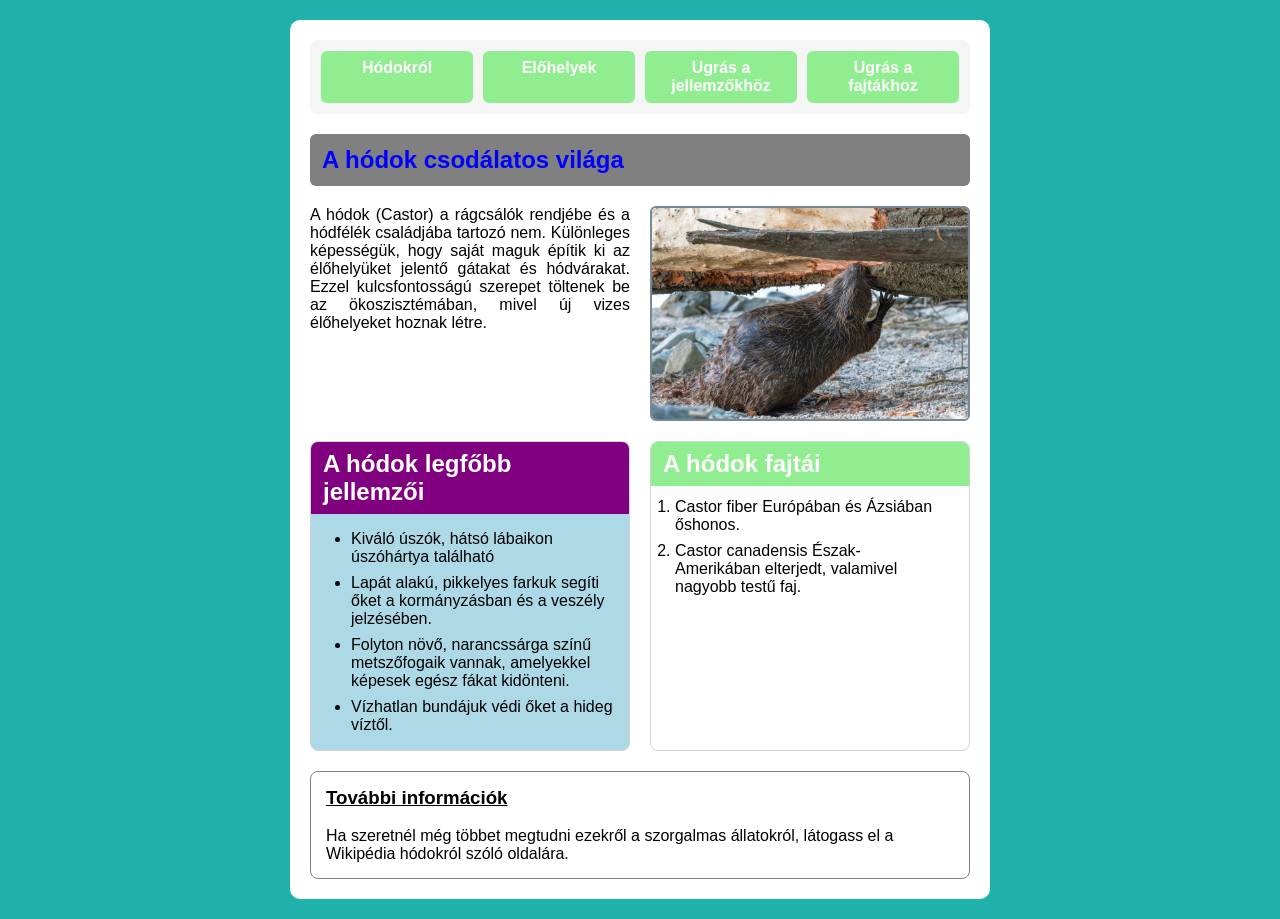
<file: index.html>
<!DOCTYPE html>
<html lang="hu">

<head>
    <meta charset="UTF-8">
    <meta name="viewport" content="width=device-width, initial-scale=1.0">
    <meta name="description" content="Hódók környezete">
    <meta name="keywords" content="Hód, Hódok környezete, Hódok élőhelye">
    <link rel="stylesheet" href="style.css">
    <title>Zsinkai Kristof</title>
</head>

<body>
        <div class="container">
            <div class="fejlec">
                <a href="index.html">Hódokról</a>
                <a href="elohely.html">Előhelyek</a>
                <a href="#">Ugrás a jellemzőkhöz</a>
                <a href="#">Ugrás a fajtákhoz</a>
            </div>
            <h1>A hódok csodálatos világa</h1>
            <div class="tartalom">
                <p>A hódok (Castor) a rágcsálók rendjébe és a hódfélék családjába tartozó nem. Különleges képességük,
                    hogy saját maguk építik ki az élőhelyüket jelentő gátakat és hódvárakat. Ezzel kulcsfontosságú
                    szerepet töltenek be az ökoszisztémában, mivel új vizes élőhelyeket hoznak létre.
                </p>
                <img src=kepek/hod1.jpeg alt="hód">
                <div class="jellemzo">
                <h2>A hódok legfőbb jellemzői</h2>
                <ul>
                    <li>Kiváló úszók, hátsó lábaikon úszóhártya található</li>
                    <li>Lapát alakú, pikkelyes farkuk segíti őket a kormányzásban és a veszély jelzésében.</li>
                    <li>Folyton növő, narancssárga színű metszőfogaik vannak, amelyekkel képesek egész fákat kidönteni.</li>
                    <li>Vízhatlan bundájuk védi őket a hideg víztől.</li>
                </ul>
                </div>
                <div class="fajtak">
                <h2>A hódok fajtái</h2>
                <ol>
                    <li>Castor fiber Európában és Ázsiában őshonos.</li>
                    <li>Castor canadensis Észak-Amerikában elterjedt, valamivel nagyobb testű faj.</li>
                </ol>
                </div>
            
            </div>
            <div class="lablec">
                <h3>További információk</h3>
                <p>Ha szeretnél még többet megtudni ezekről a szorgalmas állatokról, látogass el a Wikipédia hódokról szóló oldalára.</p>
            </div>
        </div>


</body>

</html>
</file>
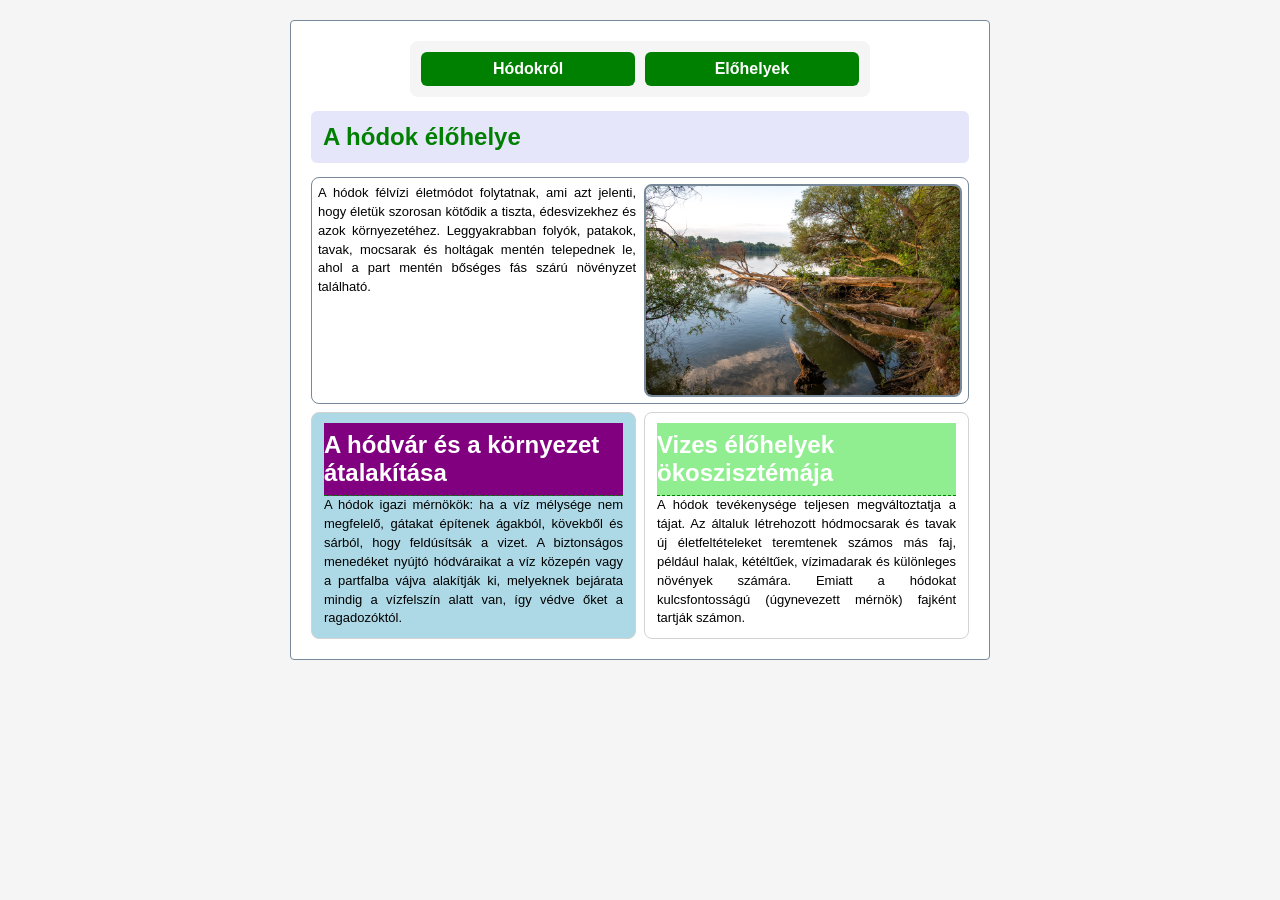
<file: elohely.html>
<!doctype html>
<html lang="hu">
  <head>
    <meta charset="UTF-8" />
    <meta name="viewport" content="width=device-width, initial-scale=1.0" />
    <meta name="description" content="Hódók környezete" />
    <meta name="keywords" content="Hód, Hódok környezete, Hódok élőhelye" />
    <link rel="stylesheet" href="hod.css" />
    <title>Zsinkai Kristóf</title>
  </head>
  <body>
    <div class="container">
      <div class="fejlec">
        <a href="index.html">Hódokról</a>
        <a href="#">Előhelyek</a>
      </div>
      <h1>A hódok élőhelye</h1>
      <div class="tartalom">
        <div class="bevezeto">
          <p>
            A hódok félvízi életmódot folytatnak, ami azt jelenti, hogy életük
            szorosan kötődik a tiszta, édesvizekhez és azok környezetéhez.
            Leggyakrabban folyók, patakok, tavak, mocsarak és holtágak mentén
            telepednek le, ahol a part mentén bőséges fás szárú növényzet
            található.
          </p>
          <img src="kepek/folyami_odu.jpeg" alt="Hódok élőhelye a vízparton" />
        </div>
        <div class="kartya jellemzo">
          <h2>A hódvár és a környezet átalakítása</h2>
          <p>
            A hódok igazi mérnökök: ha a víz mélysége nem megfelelő, gátakat
            építenek ágakból, kövekből és sárból, hogy feldúsítsák a vizet. A
            biztonságos menedéket nyújtó hódváraikat a víz közepén vagy a
            partfalba vájva alakítják ki, melyeknek bejárata mindig a vízfelszín
            alatt van, így védve őket a ragadozóktól.
          </p>
        </div>
        <div class="kartya fajtak">
          <h2>Vizes élőhelyek ökoszisztémája</h2>
          <p>
            A hódok tevékenysége teljesen megváltoztatja a tájat. Az általuk
            létrehozott hódmocsarak és tavak új életfeltételeket teremtenek
            számos más faj, például halak, kétéltűek, vízimadarak és különleges
            növények számára. Emiatt a hódokat kulcsfontosságú (úgynevezett
            mérnök) fajként tartják számon.
          </p>
        </div>
      </div>
    </div>
  </body>
</html>
</file>
<file: style.css>
*{
  box-sizing: border-box;
}

body {
    background-color: lightseagreen;
    font-family: Arial, sans-serif;
    margin: 0;
    padding: 20px 0;
}

.container {
    background-color: white;
    max-width: 700px;
    margin: 0 auto;
    padding: 20px;
    border-radius: 10px;
}

.fejlec {
    display: grid;
    grid-template-columns: repeat(4, 1fr);
    gap: 10px;
    background-color: whitesmoke;
    padding: 10px;
    border: 1px solid whitesmoke;
    border-radius: 8px;
}

.fejlec a {
    background-color: lightgreen;
    color: white;
    font-weight: bold;
    text-decoration: none;
    text-align: center;
    border-radius: 6px;
    padding: 8px 10px;
}

.fejlec a:hover {
    background-color: green;
}

h1 {
    background-color: gray;
    color: blue;
    font-size: 24px;
    font-weight: bold;
    padding: 12px;
    border-radius: 6px;
    margin-top: 20px;
}

.tartalom {
    display: grid;
    grid-template-columns: 1fr 1fr;
    gap: 20px;
    margin-top: 20px;
}
.tartalom  p {
    text-align: justify;
    margin: 0;
}

.tartalom  img {
    width: 100%;
    height: 100%;
    object-fit: cover;
    border: 2px solid lightslategray;
    border-radius: 6px;
}

.jellemzo {
    border: 1px solid lightgrey;
    border-radius: 8px;
    overflow: hidden;
}

.fajtak {
    border: 1px solid lightgray;
    border-radius: 8px;
    overflow: hidden;
}

.jellemzo h2 {
    background-color: purple;
    color: white;
    margin: 0;
    padding: 8px 12px;
}

.fajtak h2 {
    background-color: lightgreen;
    color: white;
    margin: 0;
    padding: 8px 12px;
}


.fajtak ol {
    padding: 12px 24px;
    margin: 0;
}

.jellemzo li {
    margin-bottom: 8px;
}

.jellemzo {
    background-color: lightblue;
}

.fajtak li {
    margin-bottom: 8px;
}

.lablec {
    border: 1px solid gray;
    border-radius: 8px;
    padding: 15px;
    margin-top: 20px;
}

.lablec h3 {
    text-decoration: underline;
    margin-top: 0;
}

.lablec p {
    margin-bottom: 0;
}


@media (max-width: 700px) {
    .tartalom {
        grid-template-columns: 1fr;
    }

    .tartalom  img {
        max-height: 250px;
    }

    .fejlec {
        grid-template-columns: 1fr 1fr;
    }
}

@media (max-width: 480px) {
    .container {
        padding: 12px;
        border-radius: 0;
    }

    .fejlec {
        grid-template-columns: 1fr;
    }

    h1 {
        font-size: 20px;
    }

}
</file>
<file: hod.css>
* {
  box-sizing: border-box;
}

body {
  background-color: whitesmoke;
  font-family: Arial, sans-serif;
  margin: 0;
  padding: 20px;
}

.container {
  background-color: white;
  max-width: 700px;
  margin: 0 auto;
  padding: 20px;
  border: 1px solid lightslategray;
  border-radius: 4px;
}

.fejlec {
  display: grid;
  grid-template-columns: 1fr 1fr;
  gap: 10px;
  background-color: whitesmoke;
  padding: 10px;
  border: 1px solid whitesmoke;
  border-radius: 8px;
  max-width: 460px;
  margin: 0 auto;
}

.fejlec a {
  background-color: green;
  color: white;
  font-weight: bold;
  text-decoration: none;
  text-align: center;
  border-radius: 6px;
  padding: 8px 10px;
}

.fejlec a:hover {
  background-color: greenyellow;
}

h1 {
  background-color: lavender;
  color: green;
  font-size: 24px;
  font-weight: bold;
  padding: 12px;
  border-radius: 6px;
  margin: 14px 0;
}

.tartalom {
  display: grid;
  grid-template-columns: 1fr 1fr;
  gap: 8px;
  grid-template-areas:
    "bevezeto bevezeto"
    "jellemzo fajtak";
}

.bevezeto {
  display: grid;
  grid-area: bevezeto;
  grid-template-columns: 1fr 1fr;
  gap: 8px;
  align-items: stretch;
  border: 1px solid lightslategray;
  border-radius: 8px;
  padding: 6px;
}

.tartalom p {
  text-align: justify;
  margin: 0;
  line-height: 1.45;
  font-size: 13px;
}

img {
  width: 100%;
  height: 100%;
  object-fit: cover;
  border: 2px solid lightslategray;
  border-radius: 8px;
}

.jellemzo {
  grid-area: jellemzo;
}

.fajtak {
  grid-area: fajtak;
}

.kartya {
  border: 1px solid lightgray;
  border-radius: 8px;
  overflow: hidden;
  padding: 10px 12px;
}

.jellemzo h2 {
  background-color: purple;
  color: white;
  margin: 0;
  padding: 8px 0;
  border-bottom: 1px dashed green;
}

.fajtak h2 {
  background-color: lightgreen;
  color: white;
  margin: 0;
  padding: 8px 0;
  border-bottom: 1px dashed green;
}

.fajtak ol {
  padding: 12px 24px;
  margin: 0;
}

.jellemzo {
  background-color: lightblue;
}

li {
  margin-bottom: 8px;
}

@media (max-width: 700px) {
  .tartalom {
    grid-template-columns: 1fr;
    grid-template-areas:
      "bevezeto"
      "jellemzo"
      "fajtak";
  }

  img {
    max-height: 250px;
  }
}

@media (max-width: 480px) {
  .container {
    padding: 12px;
    border-radius: 0;
  }

  .fejlec {
    grid-template-columns: 1fr;
  }

  .bevezeto {
    grid-template-columns: 1fr;
  }
}
</file>
